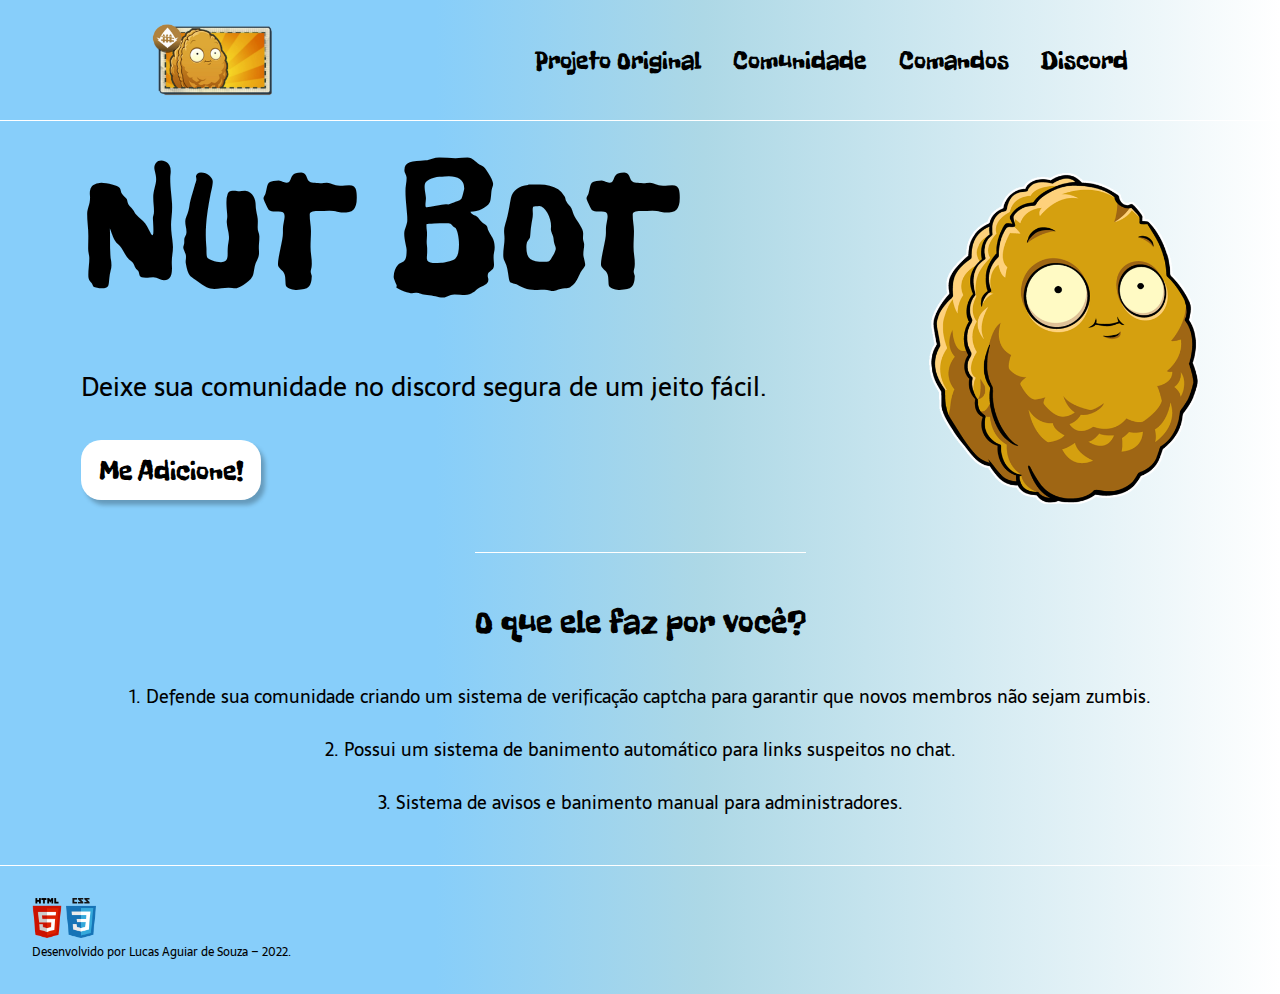
<file: index.html>
<!DOCTYPE html>
<html lang="pt-BR">

<head>
    <meta charset="UTF-8">
    <meta http-equiv="X-UA-Compatible" content="IE=edge">
    <meta name="viewport" content="width=device-width, initial-scale=1.0">
    <link href="./assets/css/index.css" rel="stylesheet" type="text/css">
    <title> NUT BOT | Seu bot para discord </title>
</head>

<body>
    <header class="cabecalho">
        <img class="menu_logo" src="./assets/img/NutBot_logo.png" alt="Logo_erro">
        <nav class="menu">
            <a class="menu_item" href="https://rfsfreg.com/"> Projeto Original </a>
            <a class="menu_item" href="https://discord.com/invite/wagxzStdcR"> Comunidade </a>
            <a class="menu_item" href="./erro.html"> Comandos </a>
            <a class="menu_item" href="https://discord.com/download"> Discord </a>
        </nav>
    </header>

    <!--Conteúdo principal-->
    <main class="conteudo">
        <section class="conteudo_principal">
            <div class="conteudo_principal_texto">
                <h1 class="titulo"> NUT BOT</h1>
                <h2 class="subtitulo"> Deixe sua comunidade no discord segura de um jeito fácil.</h2>
                <button class="botao">
                    <a class="botaoLink" href="./erro.html" target="_self"> Me Adicione! </a>
                </button>
            </div>

            <div class="img_nut">
                <img class="nut_logo" src="./assets/img/NutBot_main.png" alt="logo_main_erro">
            </div>
        </section>

        <!--Conteúdo Secundário-->

        <section class="conteudo_secundario">
            <h3 class="conteudo_secundario_titulo"> O que ele faz por você?</h3>
            <p class="conteudo_texto"> 1. Defende sua comunidade criando um <b>sistema de verificação captcha</b> para
                garantir que novos membros não sejam <b>zumbis</b>.</p>
            <p class="conteudo_texto"> 2. Possui um <b>sistema de banimento automático</b> para links suspeitos no chat.
            </p>
            <p class="conteudo_texto"> 3. Sistema de avisos e banimento manual para administradores. </p>
        </section>
    </main>

    <footer class="rodape">
        <div>
            <img class="emblemas" src="./assets/img/html_emblem.png" alt="HTML5">
            <img class="emblemas" src="./assets/img/css_emblem.png" alt="CSS3">
        </div>
        <p class="rodape_texto"> Desenvolvido por Lucas Aguiar de Souza – 2022. </p>
    </footer>
</body>

</html>
</file>
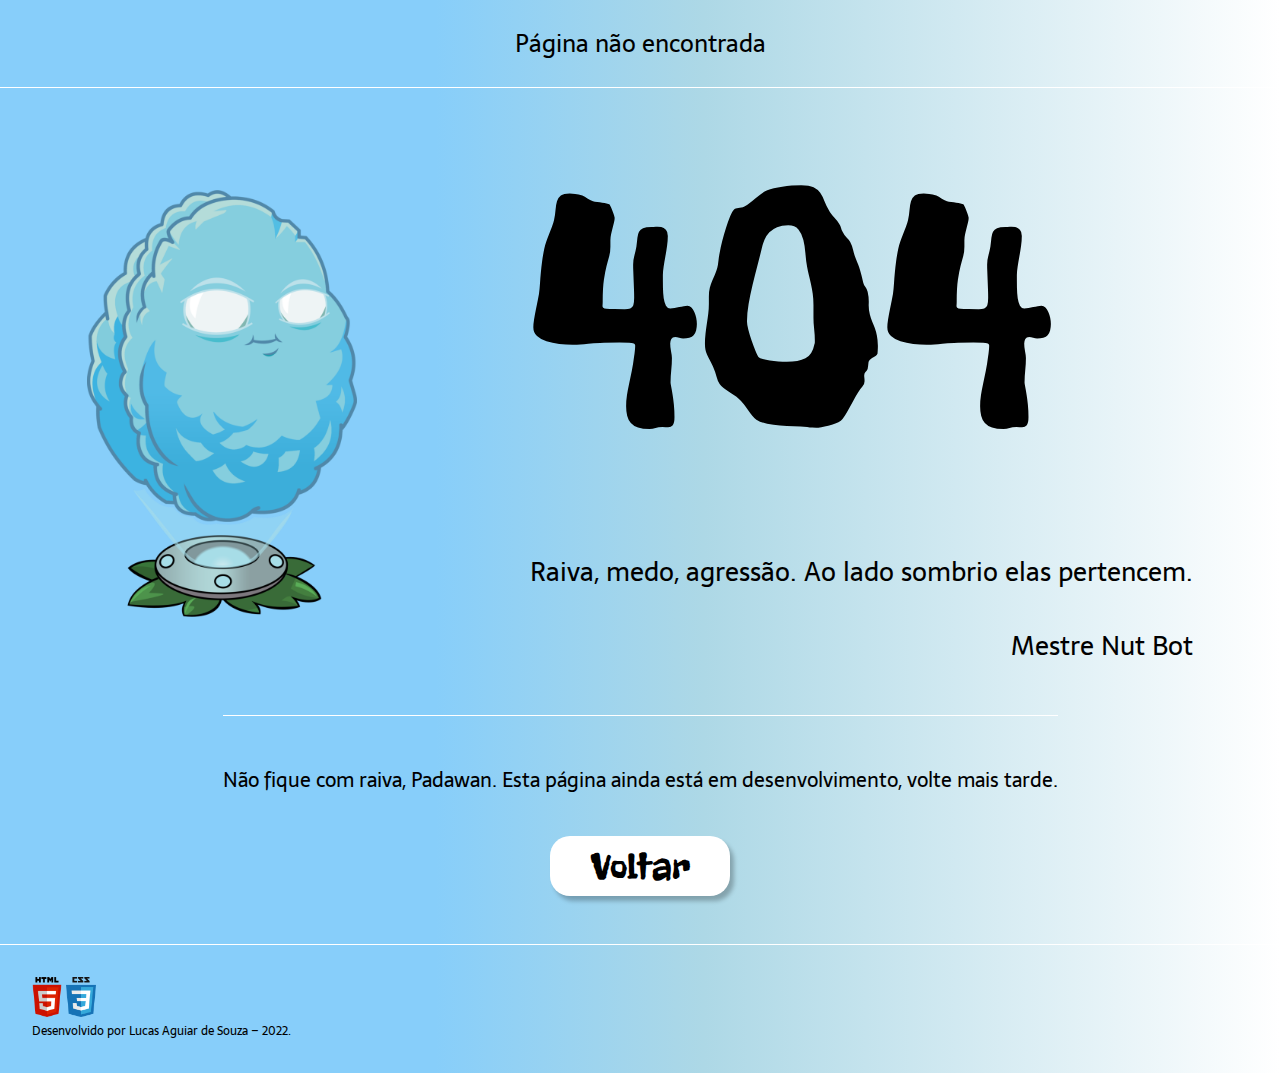
<file: erro.html>
<!DOCTYPE html>
<html lang="pt-BR">

<head>
    <meta charset="UTF-8">
    <meta http-equiv="X-UA-Compatible" content="IE=edge">
    <meta name="viewport" content="width=device-width, initial-scale=1.0">
    <link href="./assets/css/erro.css" rel="stylesheet" type="text/css">
    <title> Página não encontrada </title>
</head>

<body>
    <header class="cabecalho">
        <p class="texto_cabecalho"> Página não encontrada</p>
    </header>

    <!-- Conteúdo Principal -->

    <main class="conteudo_erro">
        <section class="conteudo_principal_erro">
            <div class="img_nutholo">
                <img class="nut_holo" src="./assets/img/NutHolo.png" alt="logo_holo_erro">
            </div>

            <div class="conteudo_principal_texto">
                <h1 class="titulo"> 404 </h1>
                <p class="texto_erro"> Raiva, medo, agressão. Ao lado sombrio elas pertencem. </p>
                <p class="texto_erro_botName"> Mestre Nut Bot </p>
            </div>
        </section>

        <!--Conteúdo Secundário-->

        <section class="conteudo_secundario_erro">
            <h2 class="conteudo_secundario_titulo_erro"> Não fique com raiva, Padawan. Esta página ainda está em
                desenvolvimento, volte mais tarde. </h2>
            <button class="botao">
                <a class="botaoLink" href="./index.html" target="_self"> Voltar </a>
            </button>
        </section>
    </main>

    <footer class="rodape">
        <div>
            <img class="emblemas" src="./assets/img/html_emblem.png" alt="HTML5">
            <img class="emblemas" src="./assets/img/css_emblem.png" alt="CSS3">
        </div>
        <p class="rodape_texto"> Desenvolvido por Lucas Aguiar de Souza – 2022. </p>
    </footer>
</body>

</html>
</file>
<file: assets/css/index.css>
@import url('https://fonts.googleapis.com/css2?family=Freckle+Face&family=Sarala&display=swap');


/* Configuração Geral */

* {
    margin: 0;
    padding: 0;
    text-decoration: none;
    box-sizing: border-box;
}

body {
    background: linear-gradient(90deg, rgba(135, 206, 250, 1) 34%, rgba(173, 216, 230, 1) 55%, rgba(255, 255, 255, 1) 100%);
    font-size: 100%;
}

/* Cabeçalho */

.cabecalho {
    display: flex;
    flex-direction: row;
    align-items: center;
    justify-content: space-around;
    padding: 24px;
}

.menu_logo {
    height: 72px;
}

.menu {
    display: flex;
    gap: 32px;
}

.menu_item {
    font-family: 'Freckle Face', cursive;
    color: rgb(0, 0, 0);
    font-weight: 300;
    font-size: 26px;
}

.menu_item:hover {
    color: rgb(175, 114, 22);
    text-decoration: underline;
    cursor: pointer;
}

/* Conteúdo Principal */

.conteudo {
    border-top: 0.4px solid rgb(255, 255, 255, 1);
    margin-bottom: 48px;
}

.conteudo_principal {
    display: flex;
    flex-direction: row;
    align-items: center;
    justify-content: space-around;
}

.conteudo_principal_texto {
    display: flex;
    flex-direction: column;
    gap: 32px;
}

.titulo {
    font-family: 'Freckle Face', cursive;
    font-weight: 400;
    font-size: 170px;
    color: rgb(0, 0, 0);
}

.subtitulo {
    font-family: 'Sarala', sans-serif;
    font-weight: 300;
    font-size: 26px;
    color: rgb(0, 0, 0)
}

.botao {
    background-color: rgba(255, 255, 255, 1);
    width: 180px;
    height: 60px;
    border: none;
    box-shadow: 4px 5px 4px rgb(0, 0, 0, 0.25);
    border-radius: 20px;
    font-family: 'Freckle Face', cursive;
    font-weight: 400;
    font-size: 28px;
    color: rgb(0, 0, 0)
}

.botaoLink {
    color: rgb(0, 0, 0)
}

.botaoLink:hover {
    color: rgb(175, 114, 22);
    cursor: pointer;
}

.img_nut {
    display: flex;
    align-items: center;
    justify-content: space-around;
    margin-top: 52px;
}

.nut_logo {
    width: 270px;
}

/* Conteúdo Secundário */

.conteudo_secundario {
    display: flex;
    flex-direction: column;
    align-items: center;
    gap: 24px;
    margin-top: 48px;
}

.conteudo_secundario_titulo {
    border-top: 0.4px solid rgb(255, 255, 255, 1);
    padding-top: 48px;
    font-family: 'Freckle Face', cursive;
    font-weight: 400;
    font-size: 34px;
    color: rgb(0, 0, 0);
    margin-bottom: 16px;
}

.conteudo_texto {
    font-family: 'Sarala', sans-serif;
    font-weight: 300;
    font-size: 18px;
    color: rgb(0, 0, 0)
}

/* Rodapé */

.rodape {
    padding: 32px;
    border-top: 0.4px solid rgb(255, 255, 255, 1);
}

.rodape_texto {
    font-family: 'Sarala', sans-serif;
    font-weight: 300;
    font-size: 12px;
    color: rgb(0, 0, 0);
    text-align: left;
}

.emblemas {
    width: 30px;
    height: 40px;
}
</file>
<file: assets/css/erro.css>
@import url('https://fonts.googleapis.com/css2?family=Freckle+Face&family=Sarala&display=swap');


/* Configuração Geral */

* {
    margin: 0;
    padding: 0;
    text-decoration: none;
    box-sizing: border-box;
}

body {
    background: linear-gradient(90deg, rgba(135, 206, 250, 1) 34%, rgba(173, 216, 230, 1) 55%, rgba(255, 255, 255, 1) 100%);
    font-size: 100%;
}

/* Cabeçalho */

.cabecalho {
    display: flex;
    flex-direction: row;
    align-items: center;
    justify-content: space-around;
    padding: 24px;
}

.texto_cabecalho {
    font-family: 'Sarala', sans-serif;
    font-weight: 300;
    font-size: 24px;
    color: rgb(0, 0, 0);
    text-align: center;
}

/* Conteúdo Principal */

.conteudo_erro {
    border-top: 0.4px solid rgb(255, 255, 255, 1);
    margin-bottom: 48px;
}

.conteudo_principal_erro {
    display: flex;
    flex-direction: row;
    align-items: center;
    justify-content: space-around;
}

.conteudo_principal_texto {
    display: flex;
    flex-direction: column;
    gap: 32px;
}

.titulo {
    font-family: 'Freckle Face', cursive;
    font-weight: 400;
    font-size: 350px;
    color: rgb(0, 0, 0);
}

.texto_erro {
    font-family: 'Sarala', sans-serif;
    font-weight: 300;
    font-size: 26px;
    color: rgb(0, 0, 0);
}

.texto_erro_botName {
    font-family: 'Sarala', sans-serif;
    font-weight: 300;
    font-size: 26px;
    color: rgb(0, 0, 0);
    text-align: right;
}

.img_nutholo {
    display: flex;
    align-items: center;
    justify-content: space-around;
    margin-top: 52px;
}

.nut_holo {
    width: 270px;
}


/* Conteúdo Secundário */

.conteudo_secundario_erro {
    display: flex;
    flex-direction: column;
    align-items: center;
    gap: 24px;
    margin-top: 48px;
}

.conteudo_secundario_titulo_erro {
    border-top: 0.4px solid rgb(255, 255, 255, 1);
    padding-top: 48px;
    font-family: 'Sarala', sans-serif;
    font-weight: 400;
    font-size: 20px;
    color: rgb(0, 0, 0);
    margin-bottom: 16px;
}

.botao {
    background-color: rgba(255, 255, 255, 1);
    width: 180px;
    height: 60px;
    border: none;
    box-shadow: 4px 5px 4px rgb(0, 0, 0, 0.25);
    border-radius: 20px;
    font-family: 'Freckle Face', cursive;
    font-weight: 400;
    font-size: 38px;
    color: rgb(0, 0, 0);
}

.botaoLink {
    color: rgb(0, 0, 0)
}

.botaoLink:hover {
    color: rgb(175, 114, 22);
    cursor: pointer;
}

/* Rodapé */

.rodape {
    padding: 32px;
    border-top: 0.4px solid rgb(255, 255, 255, 1);
}

.rodape_texto {
    font-family: 'Sarala', sans-serif;
    font-weight: 300;
    font-size: 12px;
    color: rgb(0, 0, 0);
    text-align: left;
}

.emblemas {
    width: 30px;
    height: 40px;
}
</file>
